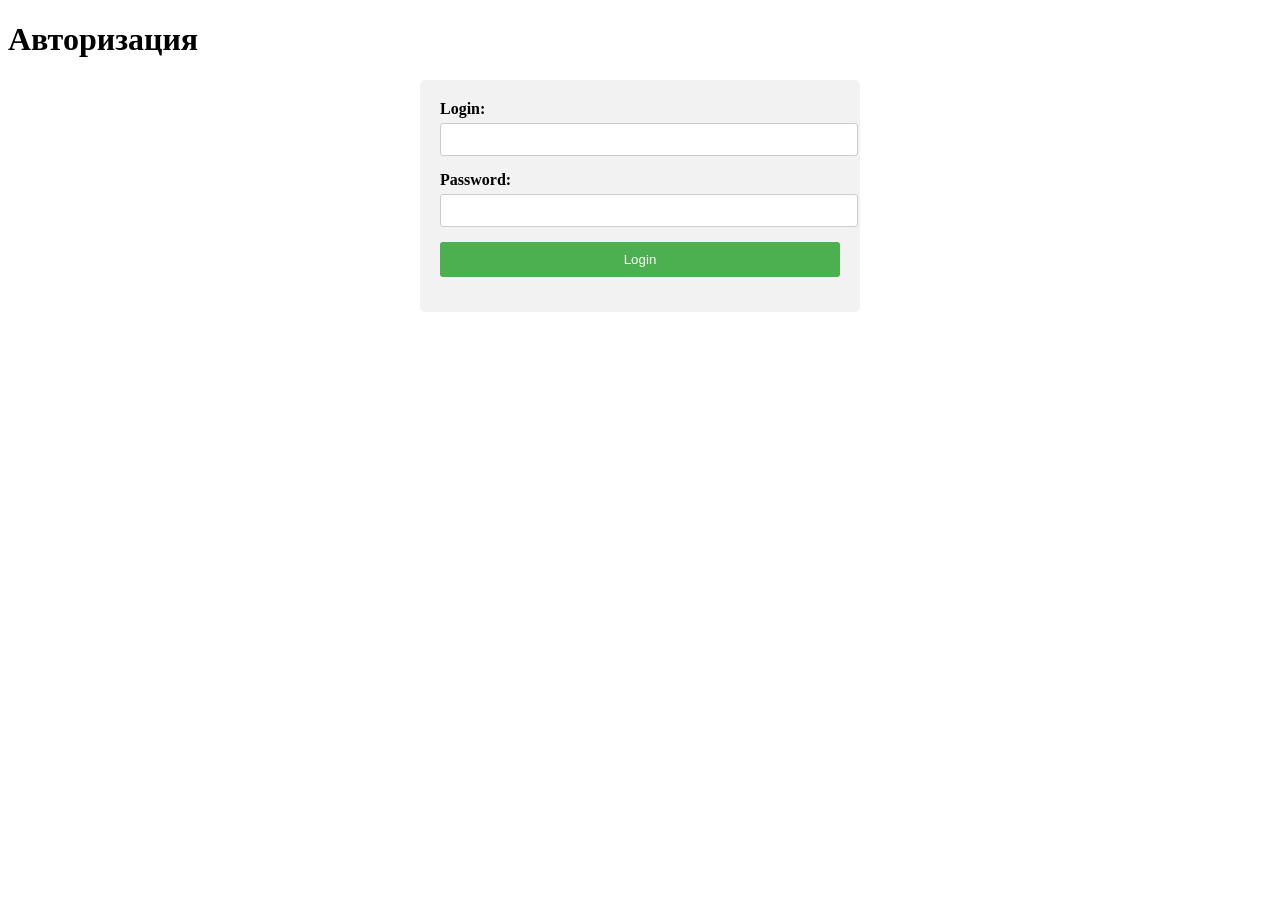
<file: login.html>
<?php
$spar1 = "127.0.0.1:3306";
$spar2 = "root";
$spar3 = "";
$spar4 = "my_bd";

$ind = mysqli_connect($spar1, $spar2, $spar3, $spar4);
if ($ind == false) {
    echo "ERROR";
}

if ($_SERVER['REQUEST_METHOD'] === 'POST') {
    
    if (empty($_POST['login'])) {
        echo "Login field is required.";
        exit;
    }

    
    if (empty($_POST['password'])) {
        echo "Password field is required.";
        exit;
    }

   
    $login = mysqli_real_escape_string($ind, $_POST['login']);
    $password = mysqli_real_escape_string($ind, $_POST['password']);

   
    $query = "SELECT * FROM inf WHERE login='$login' AND password='$password'";
    $result = mysqli_query($ind, $query);

    if (!$result) {
        echo "Error executing query: " . mysqli_error($ind);
        exit;
    }

    $row = mysqli_fetch_assoc($result);
    if (!$row) {
        print_r ("Invalid login or password.");
        exit;
    }

    // Login and password match, perform further actions
    // ...

    mysqli_free_result($result);

    // Redirect to a different page
    header("Location: admin.php");
    exit;
}

mysqli_close($ind);
?>
<!DOCTYPE html>
<html lang="ru">
<head>
    <meta charset="UTF-8">
    <title>Авторизация</title>
</head>
<body>
<h1>Авторизация</h1>
<style>
    .form-container {
        max-width: 400px;
        margin: 0 auto;
        padding: 20px;
        background-color: #f2f2f2;
        border-radius: 5px;
    }

    .form-container .row {
        margin-bottom: 15px;
    }

    .form-container label {
        display: block;
        margin-bottom: 5px;
        font-weight: bold;
    }

    .form-container input[type="text"],
    .form-container input[type="password"] {
        width: 100%;
        padding: 8px;
        border: 1px solid #ccc;
        border-radius: 3px;
    }

    .form-container input[type="submit"] {
        width: 100%;
        padding: 10px;
        background-color: #4CAF50;
        color: white;
        border: none;
        border-radius: 3px;
        cursor: pointer;
    }

    .form-container input[type="submit"]:hover {
        background-color: #45a049;
    }
</style>

    
    
    
    
    
    
    
    
    
    
    
    
    
    
    
    
    
    
    
    
    
    
    
    
    
    
    
    
    
    
    
    
    
    
    
    
<div class="form-container">
    <form method="POST" action="">
        <div class="row">
            <label for="login">Login:</label>
            <input name="login" id="login" autocomplete="off" type="text">
        </div>
        <div class="row">
            <label for="pass">Password:</label>
            <input name="password" id="password" type="password">
        </div>
        <div class="row">
            <input type="submit" value="Login">
        </div>
    </form>
</div>

</body>
</html>
</file>
